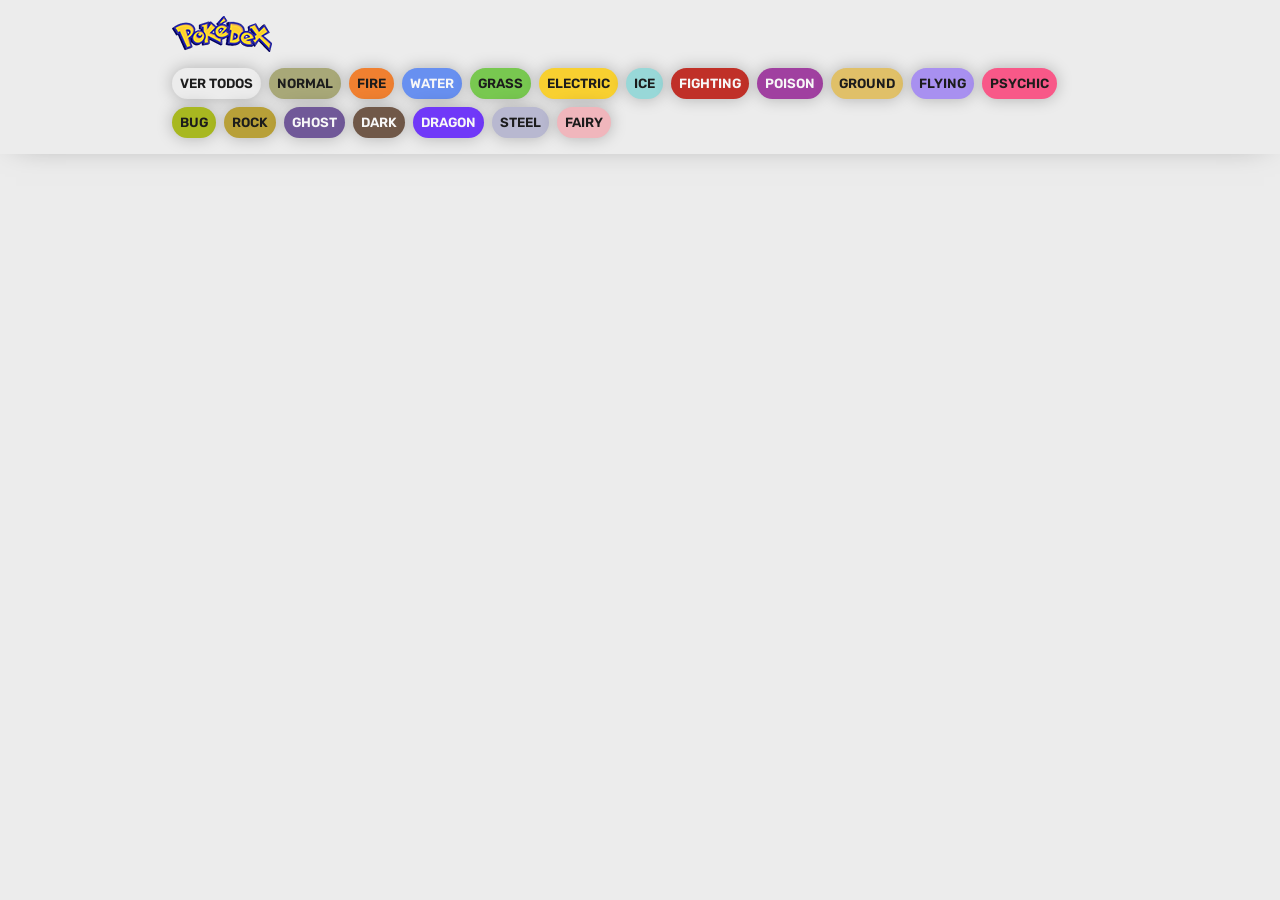
<file: PokeApi/index.html>
<!doctype html>
<html lang="es">

<head>
    <meta charset="UTF-8" />
    <meta http-equiv="X-UA-Compatible" content="IE=edge" />
    <meta name="viewport" content="width=device-width, initial-scale=1.0" />
    <title>Pokédex</title>
    <link rel="stylesheet" href="./css/main.css" />
</head>

<body>
    <header>
        <nav class="nav">
            <img src="./img/logo.png" alt="Logo Pokédex" />
            <ul class="nav-list">
                <li class="nav-item">
                    <button class="btn btn-header" id="ver-todos">Ver todos</button>
                </li>
                <li class="nav-item">
                    <button class="btn btn-header normal" id="normal">Normal</button>
                </li>
                <li class="nav-item">
                    <button class="btn btn-header fire" id="fire">Fire</button>
                </li>
                <li class="nav-item">
                    <button class="btn btn-header water" id="water">Water</button>
                </li>
                <li class="nav-item">
                    <button class="btn btn-header grass" id="grass">Grass</button>
                </li>
                <li class="nav-item">
                    <button class="btn btn-header electric" id="electric">
                        Electric
                    </button>
                </li>
                <li class="nav-item">
                    <button class="btn btn-header ice" id="ice">Ice</button>
                </li>
                <li class="nav-item">
                    <button class="btn btn-header fighting" id="fighting">
                        Fighting
                    </button>
                </li>
                <li class="nav-item">
                    <button class="btn btn-header poison" id="poison">Poison</button>
                </li>
                <li class="nav-item">
                    <button class="btn btn-header ground" id="ground">Ground</button>
                </li>
                <li class="nav-item">
                    <button class="btn btn-header flying" id="flying">Flying</button>
                </li>
                <li class="nav-item">
                    <button class="btn btn-header psychic" id="psychic">Psychic</button>
                </li>
                <li class="nav-item">
                    <button class="btn btn-header bug" id="bug">Bug</button>
                </li>
                <li class="nav-item">
                    <button class="btn btn-header rock" id="rock">Rock</button>
                </li>
                <li class="nav-item">
                    <button class="btn btn-header ghost" id="ghost">Ghost</button>
                </li>
                <li class="nav-item">
                    <button class="btn btn-header dark" id="dark">Dark</button>
                </li>
                <li class="nav-item">
                    <button class="btn btn-header dragon" id="dragon">Dragon</button>
                </li>
                <li class="nav-item">
                    <button class="btn btn-header steel" id="steel">Steel</button>
                </li>
                <li class="nav-item">
                    <button class="btn btn-header fairy" id="fairy">Fairy</button>
                </li>
            </ul>
        </nav>
    </header>
    <main>
        <div class="todos">
            <div class="pokemon-todos" id="listaPokemon">
                <!--<div class="pokemon">
                    <p class="pokemon-ide-back">#108</p>
                        <div class="pokemon-imagen">
                            <img src="https://raw.githubusercontent.com/PokeAPI/sprites/master/sprites/pokemon/other/official-artwork/108.png" alt="lickitung">
                        </div>
                        <div class="pokemon-info">
                            <div class="nombre-contenedor">
                                <p class="pokemon-id">#025</p>
                                <h2 class="pokemon-nombre">lickitung</h2>
                            </div>
                            <div class="pokemon-tipos">
                                <p class="normal tipo">NORMAL</p>
                                <p class="fighting tipo">FIGHTING</p>
                            </div>
                            <div class="pokemon-stats">
                                <p class="stat">1.2M</p>
                                <p class="stat">65.5KG</p>
                            </div>
                    </div>
                </div>  -->
            </div>
        </div>
    </main>

    <script src="./js/main.js"></script>
</body>

</html>
</file>
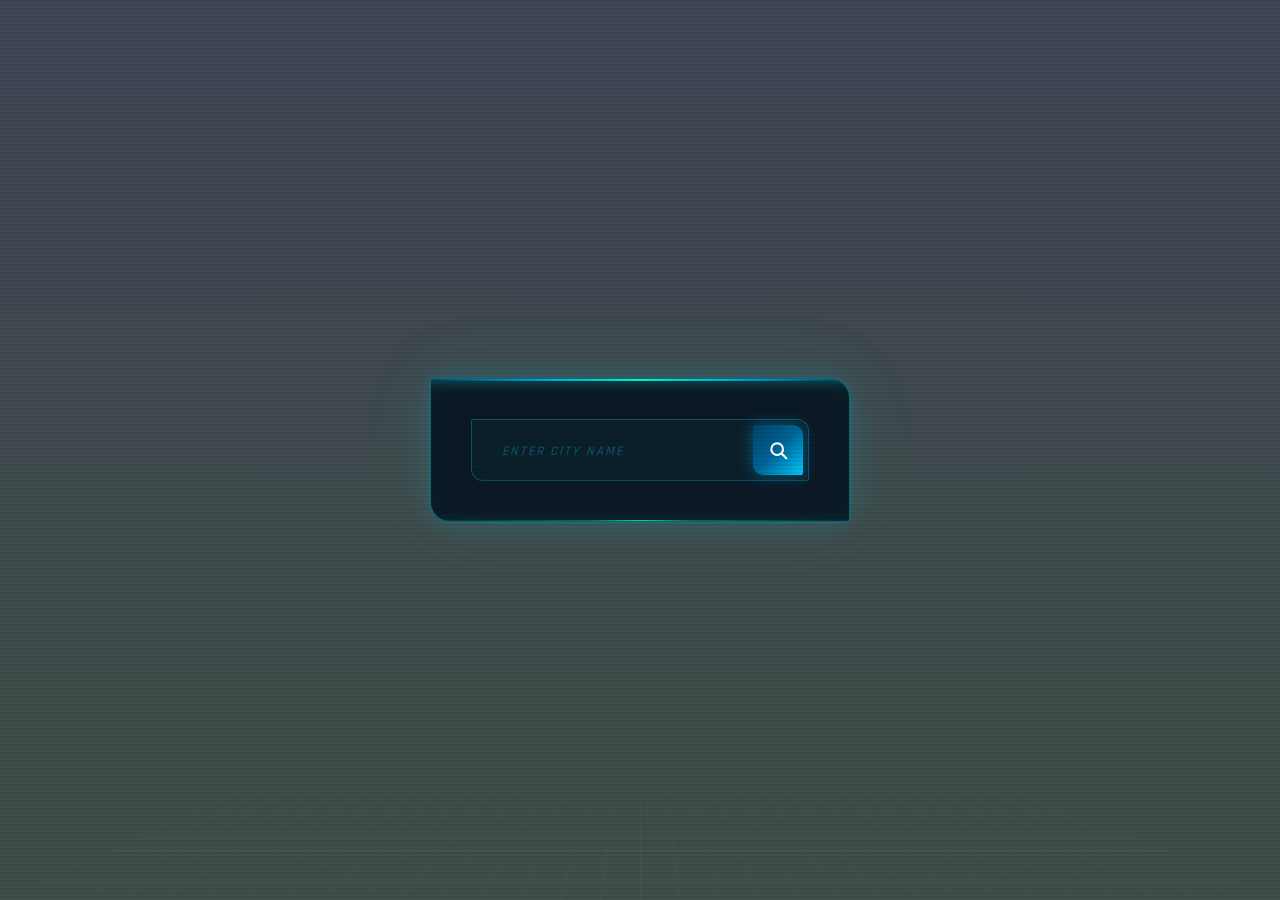
<file: weatherApi/index.html>
<!DOCTYPE html>
<html lang="en">

<head>
    <meta charset="UTF-8">
    <meta name="viewport" content="width=device-width, initial-scale=1.0">
    <title>Weather App - GreatStack</title>
    <link rel="stylesheet" href="style.css">
</head>

<body>
        <div class="card">
            <div class="search">
                <input type="text" placeholder="enter city name" spellcheck="false">
                <button><img src="images/search.svg"></button>
            </div>
            <div class="error">
                <p>Invalid city name</p>
            </div>
            <div class="weather">
                <img src="images/rain.svg" class="weather-icon">
                <h1 class="temp">22°c</h1>
                <h2 class="city">New York</h2>
                <div class="details">
                    <div class="col">
                        <img src="images/humidity.svg">
                        <div>
                            <p class="humidity">50%</p>
                            <p>Humidity</p>
                        </div>
                    </div>
                    <div class="col">
                        <img src="images/wind.svg">
                        <div>
                            <p class="wind">15 km/h</p>
                            <p>Wind Speed</p>
                        </div>
                    </div>
                </div>
            </div>
        </div>
    </div>


    <script src="app.js"></script>
</body>

</html>
</file>
<file: PokeApi/css/main.css>
@import url('https://fonts.googleapis.com/css2?family=Rubik:wght@300;400;500;600;700;800;900&display=swap');

:root {
    --clr-black: #1c1c1c;
    --clr-gray: #ececec;
    --clr-white: #f7f7f7;

    --type-normal: #A8A878;
    --type-fire: #F08030;
    --type-water: #6890F0;
    --type-grass: #78C850;
    --type-electric: #F8D030;
    --type-ice: #98D8D8;
    --type-fighting: #C03028;
    --type-poison: #A040A0;
    --type-ground: #E0C068;
    --type-flying: #A890F0;
    --type-psychic: #F85888;
    --type-bug: #A8B820;
    --type-rock: #B8A038;
    --type-ghost: #705898;
    --type-dark: #705848;
    --type-dragon: #7038F8;
    --type-steel: #B8B8D0;
    --type-fairy: #F0B6BC;
}

* {
    margin: 0;
    padding: 0;
    box-sizing: border-box;
    color: var(--clr-black);
    font-family: 'Rubik', sans-serif;
}

ul {
    list-style-type: none;
}

button {
    background-color: transparent;
    border: 0;
    border-radius: 0;
}

/* Aquí todo el CSS extra */

body {
    min-height: 100vh;
    background-color: var(--clr-gray);
}

header {
    padding-block: 1rem;
    box-shadow: 0 0 2rem -1rem rgba(0, 0, 0, .5);
}

.nav {
    display: flex;
    flex-direction: column;
    gap: 1rem;
    align-items: flex-start;
    padding-inline: 2rem;
    max-width: 1000px;
    margin: 0 auto;
}

.nav-list {
    display: flex;
    align-items: center;
    flex-wrap: wrap;
    gap: .5rem;
}

.btn-header {
    background-color: var(--clr-gray);
    padding: .5rem;
    border-radius: 100vmax;
    cursor: pointer;
    text-transform: uppercase;
    font-weight: 600;
    box-shadow: 0 0 1rem rgba(0, 0, 0, .25);
    transition: .2s;
}

.btn-header:hover {
    transform: scale(1.1);
    box-shadow: 0 0 2rem rgba(0, 0, 0, .25);
}

main {
    padding: 2rem;
    max-width: 1000px;
    margin: 0 auto;
}

.pokemon-todos {
    display: grid;
    grid-template-columns: 1fr;
    gap: 1rem;
}

@media screen and (min-width: 470px) {
    .pokemon-todos {
        grid-template-columns: 1fr 1fr;
    }
}

@media screen and (min-width: 700px) {
    .pokemon-todos {
        grid-template-columns: 1fr 1fr 1fr;
    }
}

.pokemon {
    border-radius: 1rem;
    background-color: var(--clr-white);
    box-shadow: 0 0 3rem -1rem rgba(0, 0, 0, .25);
    padding-block: 1rem;
    text-transform: uppercase;
    position: relative;
    isolation: isolate;
    overflow: hidden;
}

.pokemon-id-back {
    position: absolute;
    top: 1rem;
    left: 50%;
    transform: translateX(-50%);
    font-size: 6rem;
    font-weight: 800;
    z-index: -1;
    color: var(--clr-gray);
}

.pokemon-imagen {
    padding-inline: 1rem;
    display: flex;
    justify-content: center;
}

.pokemon-imagen img {
    width: 100%;
    max-width: 6rem;
}

.pokemon-info {
    display: flex;
    flex-direction: column;
    gap: .5rem;
    padding-inline: 1rem;
    align-items: center;
    text-align: center;
}

.nombre-contenedor {
    display: flex;
    align-items: center;
    column-gap: .5rem;
    flex-wrap: wrap;
    justify-content: center;
}

.pokemon-id {
    background-color: var(--clr-gray);
    padding: .25rem .5rem;
    border-radius: 100vmax;
    font-size: .75rem;
    font-weight: 500;
}

.pokemon-nombre {
    font-size: 1.4rem;
}

.pokemon-tipos {
    display: flex;
    gap: .5rem;
    font-size: .75rem;
    font-weight: 500;
    flex-wrap: wrap;
    justify-content: center;
}

.tipo {
    padding: .25rem .5rem;
    border-radius: 100vmax;
}

.pokemon-stats {
    display: flex;
    gap: 1rem;
    font-size: .85rem;
}

.stat {
    background-color: var(--clr-gray);
    padding: .25rem .5rem;
    border-radius: 100vmax;
}


/* Aquí comienzan los colores de botones según tipo */
.normal {
    background-color: var(--type-normal);
    color: var(--clr-black);
}

.fire {
    background-color: var(--type-fire);
    color: var(--clr-black);
}

.water {
    background-color: var(--type-water);
    color: var(--clr-white);
}

.grass {
    background-color: var(--type-grass);
    color: var(--clr-black);
}

.electric {
    background-color: var(--type-electric);
    color: var(--clr-black);
}

.ice {
    background-color: var(--type-ice);
    color: var(--clr-black);
}

.fighting {
    background-color: var(--type-fighting);
    color: var(--clr-white);
}

.poison {
    background-color: var(--type-poison);
    color: var(--clr-white);
}

.ground {
    background-color: var(--type-ground);
    color: var(--clr-black);
}

.flying {
    background-color: var(--type-flying);
    color: var(--clr-black);
}

.psychic {
    background-color: var(--type-psychic);
    color: var(--clr-black);
}

.bug {
    background-color: var(--type-bug);
    color: var(--clr-black);
}

.rock {
    background-color: var(--type-rock);
    color: var(--clr-black);
}

.ghost {
    background-color: var(--type-ghost);
    color: var(--clr-white);
}

.dark {
    background-color: var(--type-dark);
    color: var(--clr-white);
}

.dragon {
    background-color: var(--type-dragon);
    color: var(--clr-white);
}

.steel {
    background-color: var(--type-steel);
    color: var(--clr-black);
}

.fairy {
    background-color: var(--type-fairy);
    color: var(--clr-black);
}
</file>
<file: weatherApi/style.css>
@import url('https://fonts.googleapis.com/css2?family=Rajdhani:wght@300;400;500;600;700&family=Orbitron:wght@400;700;900&display=swap');

* {
    margin: 0;
    padding: 0;
    font-family: 'Rajdhani', sans-serif;
    box-sizing: border-box;
}

/* Scanline overlay */
body::before {
    content: '';
    position: fixed;
    top: 0; left: 0;
    width: 100%; height: 100%;
    background: repeating-linear-gradient(
        0deg,
        transparent,
        transparent 2px,
        rgba(0, 0, 0, 0.06) 2px,
        rgba(0, 0, 0, 0.06) 4px
    );
    pointer-events: none;
    z-index: 9999;
}

body {
    background-image:
        linear-gradient(
            rgba(0, 10, 30, 0.75),
            rgba(0, 20, 10, 0.75)
        ),
        url('https://images.unsplash.com/photo-1545569341-9eb8b30979d9?w=1600&auto=format&fit=crop');
    background-size: cover;
    background-position: center;
    background-attachment: fixed;
    height: 100vh;
    display: flex;
    align-items: center;
    justify-content: center;
    overflow: hidden;
}

/* Grid floor */
body::after {
    content: '';
    position: fixed;
    bottom: 0; left: 0;
    width: 100%; height: 40%;
    background-image:
        linear-gradient(rgba(0, 255, 180, 0.08) 1px, transparent 1px),
        linear-gradient(90deg, rgba(0, 180, 255, 0.08) 1px, transparent 1px);
    background-size: 40px 40px;
    transform: perspective(500px) rotateX(60deg);
    transform-origin: bottom;
    pointer-events: none;
    z-index: 0;
}

.card {
    width: 90%;
    max-width: 420px;
    background: rgba(0, 15, 30, 0.82);
    backdrop-filter: blur(20px);
    -webkit-backdrop-filter: blur(20px);
    border: 1px solid rgba(0, 220, 255, 0.4);
    color: #fff;
    border-radius: 4px 20px 4px 20px;
    padding: 40px;
    text-align: center;
    position: relative;
    z-index: 10;
    box-shadow:
        0 0 0 1px rgba(0, 255, 180, 0.08),
        0 0 30px rgba(0, 180, 255, 0.2),
        0 0 80px rgba(0, 255, 120, 0.08),
        inset 0 0 30px rgba(0, 80, 100, 0.1);
    transition: transform 0.3s ease, box-shadow 0.3s ease;
    overflow: hidden;
}

/* ── LOGO SAMURAI — MARCA DE AGUA ── */
.card-watermark {
    position: absolute;
    top: 50%;
    right: -20px;
    transform: translateY(-50%);
    width: 180px;
    height: 180px;
    background-image: url('https://static.wikia.nocookie.net/cyberpunk/images/2/23/CP2077_Samurai_Logo.jpeg/revision/latest?cb=20210425144838');
    background-size: cover;
    background-repeat: no-repeat;
    background-position: center;
    opacity: 0.12;
    filter: sepia(1) saturate(4) hue-rotate(160deg) brightness(0.8) contrast(3);
    mix-blend-mode: screen;
    pointer-events: none;
    z-index: 0;
}

/* Todo el contenido encima de la marca de agua */
.card > *:not(.card-watermark) {
    position: relative;
    z-index: 1;
}

/* Top slash — cyan */
.card::before {
    content: '';
    position: absolute;
    top: 0; left: -10%;
    width: 120%; height: 2px;
    background: linear-gradient(90deg,
        transparent 0%,
        rgba(0, 200, 255, 0.8) 30%,
        rgba(0, 255, 180, 1) 50%,
        rgba(0, 200, 255, 0.8) 70%,
        transparent 100%
    );
    box-shadow: 0 0 10px rgba(0, 220, 255, 0.8), 0 0 20px rgba(0, 255, 150, 0.4);
    animation: slashPulse 3s ease-in-out infinite;
    z-index: 2;
}

/* Bottom slash */
.card::after {
    content: '';
    position: absolute;
    bottom: 0; left: -10%;
    width: 120%; height: 1px;
    background: linear-gradient(90deg,
        transparent 0%,
        rgba(0, 180, 100, 0.6) 40%,
        rgba(0, 255, 180, 0.9) 50%,
        rgba(0, 180, 100, 0.6) 60%,
        transparent 100%
    );
    box-shadow: 0 0 8px rgba(0, 200, 150, 0.6);
    z-index: 2;
}

@keyframes slashPulse {
    0%, 100% { opacity: 0.7; transform: scaleX(0.95); }
    50% { opacity: 1; transform: scaleX(1.02); }
}

.card:hover {
    transform: translateY(-6px) skewX(-0.5deg);
    box-shadow:
        0 0 0 1px rgba(0, 220, 255, 0.3),
        0 0 40px rgba(0, 200, 255, 0.3),
        0 0 100px rgba(0, 255, 150, 0.1),
        inset 0 0 40px rgba(0, 80, 120, 0.15);
}

/* ── SEARCH BAR ── */
.search {
    width: 100%;
    display: flex;
    align-items: center;
    justify-content: space-between;
    background: rgba(0, 255, 180, 0.03);
    border: 1px solid rgba(0, 200, 255, 0.3);
    border-radius: 2px 12px 2px 12px;
    padding: 5px 5px 5px 20px;
    transition: all 0.3s ease;
    position: relative;
}

.search:focus-within {
    background: rgba(0, 180, 255, 0.07);
    border-color: rgba(0, 255, 180, 0.7);
    box-shadow: 0 0 15px rgba(0, 200, 255, 0.2), inset 0 0 10px rgba(0, 100, 80, 0.1);
}

.search input {
    border: 0;
    outline: 0;
    background: transparent;
    color: #c0f0ff;
    height: 50px;
    flex: 1;
    font-size: 16px;
    font-family: 'Rajdhani', sans-serif;
    font-weight: 500;
    letter-spacing: 1px;
    padding-left: 10px;
}

.search input::placeholder {
    color: rgba(0, 200, 255, 0.35);
    font-style: italic;
    letter-spacing: 2px;
    text-transform: uppercase;
    font-size: 13px;
}

.search button {
    border: 0;
    outline: 0;
    background: linear-gradient(135deg, #004466 0%, #006699 50%, #00ccff 100%);
    border-radius: 2px 10px 2px 10px;
    width: 50px;
    height: 50px;
    cursor: pointer;
    display: flex;
    align-items: center;
    justify-content: center;
    transition: all 0.3s ease;
    position: relative;
    overflow: hidden;
    box-shadow: 0 0 15px rgba(0, 180, 255, 0.4);
}

.search button::before {
    content: '';
    position: absolute;
    top: -50%; left: -50%;
    width: 200%; height: 200%;
    background: linear-gradient(
        45deg,
        transparent 30%,
        rgba(0, 255, 200, 0.3) 50%,
        transparent 70%
    );
    transform: translateX(-100%);
    transition: transform 0.4s ease;
}

.search button:hover::before {
    transform: translateX(100%);
}

.search button:hover {
    background: linear-gradient(135deg, #006699 0%, #00aadd 50%, #00ffcc 100%);
    transform: scale(1.08) skewX(-2deg);
    box-shadow: 0 0 25px rgba(0, 220, 255, 0.6), 0 0 50px rgba(0, 255, 150, 0.3);
}

.search button img {
    width: 20px;
    filter: brightness(0) invert(1);
    position: relative;
    z-index: 1;
}

/* ── WEATHER ICON ── */
.weather-icon {
    width: 150px;
    margin-top: 30px;
    filter:
        drop-shadow(0 0 10px rgba(0, 200, 255, 0.6))
        drop-shadow(0 10px 20px rgba(0, 0, 0, 0.5))
        saturate(0.8)
        hue-rotate(180deg);
    animation: float 4s ease-in-out infinite;
}

@keyframes float {
    0%   { transform: translateY(0px) rotate(0deg); }
    25%  { transform: translateY(-6px) rotate(-0.5deg); }
    50%  { transform: translateY(-12px) rotate(0deg); }
    75%  { transform: translateY(-6px) rotate(0.5deg); }
    100% { transform: translateY(0px) rotate(0deg); }
}

/* ── TEMPERATURE ── */
.weather h1 {
    font-family: 'Orbitron', monospace;
    font-size: 72px;
    font-weight: 900;
    margin-top: 10px;
    background: linear-gradient(to bottom, #00ffcc 0%, #00aaff 50%, #0044aa 100%);
    -webkit-background-clip: text;
    -webkit-text-fill-color: transparent;
    letter-spacing: -2px;
    animation: glitchText 6s infinite;
}

@keyframes glitchText {
    0%, 92%, 100% { transform: translate(0); filter: none; }
    93% { transform: translate(-2px, 0); filter: hue-rotate(90deg); }
    94% { transform: translate(2px, 0); filter: hue-rotate(-90deg); }
    95% { transform: translate(0); filter: none; }
    96% { transform: translate(-1px, 1px); }
    97% { transform: translate(0); }
}

.weather h2 {
    font-family: 'Rajdhani', sans-serif;
    font-size: 28px;
    font-weight: 400;
    margin-top: -5px;
    color: rgba(0, 200, 180, 0.8);
    letter-spacing: 4px;
    text-transform: uppercase;
}

/* ── DETAILS ── */
.details {
    display: flex;
    align-items: center;
    justify-content: space-between;
    margin-top: 40px;
    background: rgba(0, 50, 80, 0.2);
    border: 1px solid rgba(0, 180, 200, 0.2);
    padding: 20px;
    border-radius: 2px 12px 2px 12px;
    position: relative;
    overflow: hidden;
}

.details::before {
    content: '';
    position: absolute;
    top: 0; left: 0; right: 0;
    height: 1px;
    background: linear-gradient(90deg, transparent, rgba(0, 220, 255, 0.5), transparent);
}

.col {
    display: flex;
    align-items: center;
    text-align: left;
}

.col img {
    width: 32px;
    margin-right: 12px;
    filter: opacity(0.9) sepia(1) saturate(5) hue-rotate(160deg);
}

.humidity, .wind {
    font-family: 'Orbitron', monospace;
    font-size: 20px;
    font-weight: 700;
    display: block;
    color: #00ffcc;
    text-shadow: 0 0 8px rgba(0, 220, 255, 0.6);
    letter-spacing: 1px;
}

.col p:last-child {
    font-size: 11px;
    color: rgba(0, 180, 200, 0.6);
    text-transform: uppercase;
    letter-spacing: 3px;
    font-family: 'Rajdhani', sans-serif;
    font-weight: 500;
}

/* ── WEATHER SECTION ── */
.weather {
    display: none;
    animation: fadeIn 0.6s ease-out;
}

@keyframes fadeIn {
    from {
        opacity: 0;
        transform: scale(0.97) translateY(8px);
        filter: brightness(2) blur(2px);
    }
    to {
        opacity: 1;
        transform: scale(1) translateY(0);
        filter: brightness(1) blur(0);
    }
}

/* ── ERROR ── */
.error {
    text-align: center;
    color: #00ffcc;
    font-size: 13px;
    margin-top: 15px;
    display: none;
    background: rgba(0, 100, 80, 0.12);
    border: 1px solid rgba(0, 200, 180, 0.3);
    padding: 12px 16px;
    border-radius: 2px 8px 2px 8px;
    letter-spacing: 2px;
    text-transform: uppercase;
    font-family: 'Rajdhani', sans-serif;
    font-weight: 600;
    text-shadow: 0 0 8px rgba(0, 220, 255, 0.4);
}
</file>
